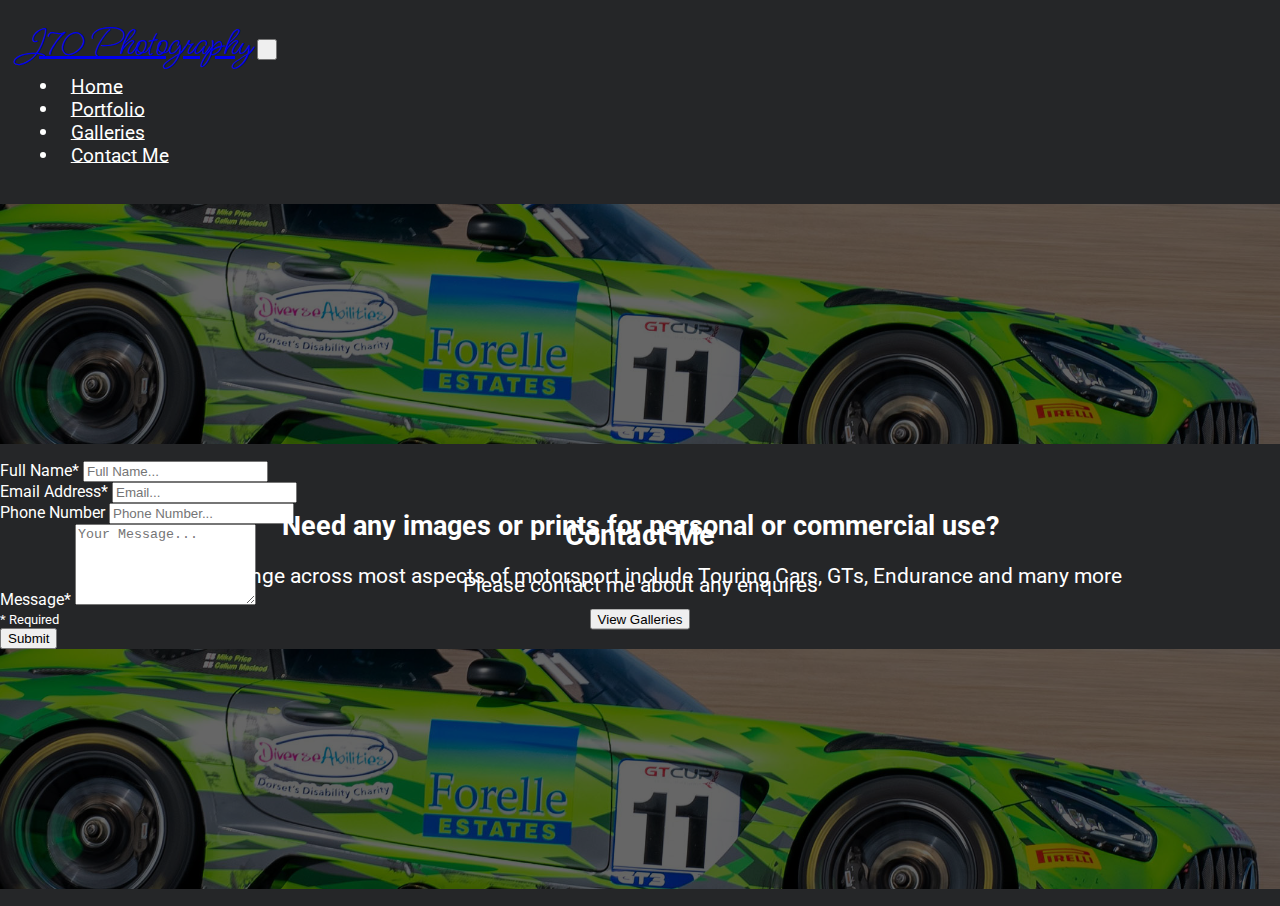
<file: contact.html>
<!DOCTYPE html>
<html lang="en">
  <head>
    <meta charset="UTF-8" />
    <meta http-equiv="X-UA-Compatible" content="IE=edge" />
    <meta name="viewport" content="width=device-width, initial-scale=1.0" />
    <link
      rel="stylesheet"
      href="https://cdn.jsdelivr.net/npm/bootstrap@4.6.2/dist/css/bootstrap.min.css"
      integrity="sha384-xOolHFLEh07PJGoPkLv1IbcEPTNtaed2xpHsD9ESMhqIYd0nLMwNLD69Npy4HI+N"
      crossorigin="anonymous"
    />
    <link rel="stylesheet" href="CSS/main.css" />
    <title>J70 Photography</title>
  </head>
  <body>
    <nav
      id="mainNavbar"
      class="navbar navbar-dark navbar-expand-md py-0 fixed-top"
    >
      <a href="index.html" class="navbar-brand pl-md-2">J70 Photography</a>
      <button
        class="navbar-toggler"
        data-toggle="collapse"
        data-target="#navLinks"
        aria-label="Toggle navigation"
      >
        <span class="navbar-toggler-icon"></span>
      </button>
      <div class="collapse navbar-collapse justify-content-end" id="navLinks">
        <ul class="navbar-nav">
          <li class="nav-item">
            <a href="index.html" class="nav-link">Home</a>
          </li>
          <li class="nav-item">
            <a href="portfolio.html" class="nav-link">Portfolio</a>
          </li>
          <li class="nav-item">
            <a href="galleries.html" class="nav-link">Galleries</a>
          </li>
          <li class="nav-item">
            <a href="contact.html" class="nav-link">Contact Me</a>
          </li>
        </ul>
      </div>
    </nav>

    <section class="container-fluid">
      <div class="row align-items-center">
        <div class="col pageHeader">
          <img src="Assets/images/portfolio.jpg" alt="" class="coverimg" />
          <div class="CoverText">
            <h1 class="text-center">Contact Me</h1>
            <p>Please contact me about any enquires</p>
          </div>
        </div>
      </div>

      <div class="row align-items-center justify-content-around">
        <div class="col col-md-10 col-lg-7">
          <form
            id="contactForm"
            class=""
            action="https://docs.google.com/forms/u/0/d/e/1FAIpQLSdShQYmDz_llfX92VM_AQYoburA59EPyCGCSLHC9TMtBaVQYg/formResponse"
            method="post"
            target="hidden_iframe"
            onsubmit="submitted=true;"
          >
            <div class="form-group">
              <label for="Name">Full Name*</label>
              <input
                type="text"
                class="form-control"
                id="Name"
                name="entry.1210179882"
                placeholder="Full Name..."
                required
              />
            </div>
            <div class="form-group">
              <label for="Email">Email Address*</label>
              <input
                type="email"
                class="form-control"
                id="Email"
                name="entry.842429413"
                placeholder="Email..."
                required
              />
            </div>
            <div class="form-group">
              <label for="Phone">Phone Number</label>
              <input
                type="text"
                class="form-control"
                id="Phone"
                name="entry.1324708579"
                placeholder="Phone Number..."
              />
            </div>
            <div class="form-group">
              <label for="Message">Message*</label>
              <textarea
                class="form-control"
                id="Message"
                name="entry.530799893"
                rows="5"
                placeholder="Your Message..."
                required
              ></textarea>
            </div>
            <div class="form-group"><small>* Required</small></div>

            <button type="submit" class="btn btn-primary">Submit</button>
          </form>
        </div>
      </div>

      <div class="row align-items-center">
        <div class="col pageHeader">
          <img
            src="Assets/images/portfolio.jpg"
            alt=""
            class="coverimg"
            id="contactGalleryBanner"
          />
          <div class="CoverText">
            <h2>Need any images or prints for personal or commercial use?</h2>
            <p>
              Images range across most aspects of motorsport include Touring
              Cars, GTs, Endurance and many more
            </p>
            <button>View Galleries</button>
          </div>
        </div>
      </div>
    </section>

    <script
      src="https://cdn.jsdelivr.net/npm/jquery@3.5.1/dist/jquery.slim.min.js"
      integrity="sha384-DfXdz2htPH0lsSSs5nCTpuj/zy4C+OGpamoFVy38MVBnE+IbbVYUew+OrCXaRkfj"
      crossorigin="anonymous"
    ></script>
    <script
      src="https://cdn.jsdelivr.net/npm/bootstrap@4.6.2/dist/js/bootstrap.bundle.min.js"
      integrity="sha384-Fy6S3B9q64WdZWQUiU+q4/2Lc9npb8tCaSX9FK7E8HnRr0Jz8D6OP9dO5Vg3Q9ct"
      crossorigin="anonymous"
    ></script>
  </body>
</html>
</file>
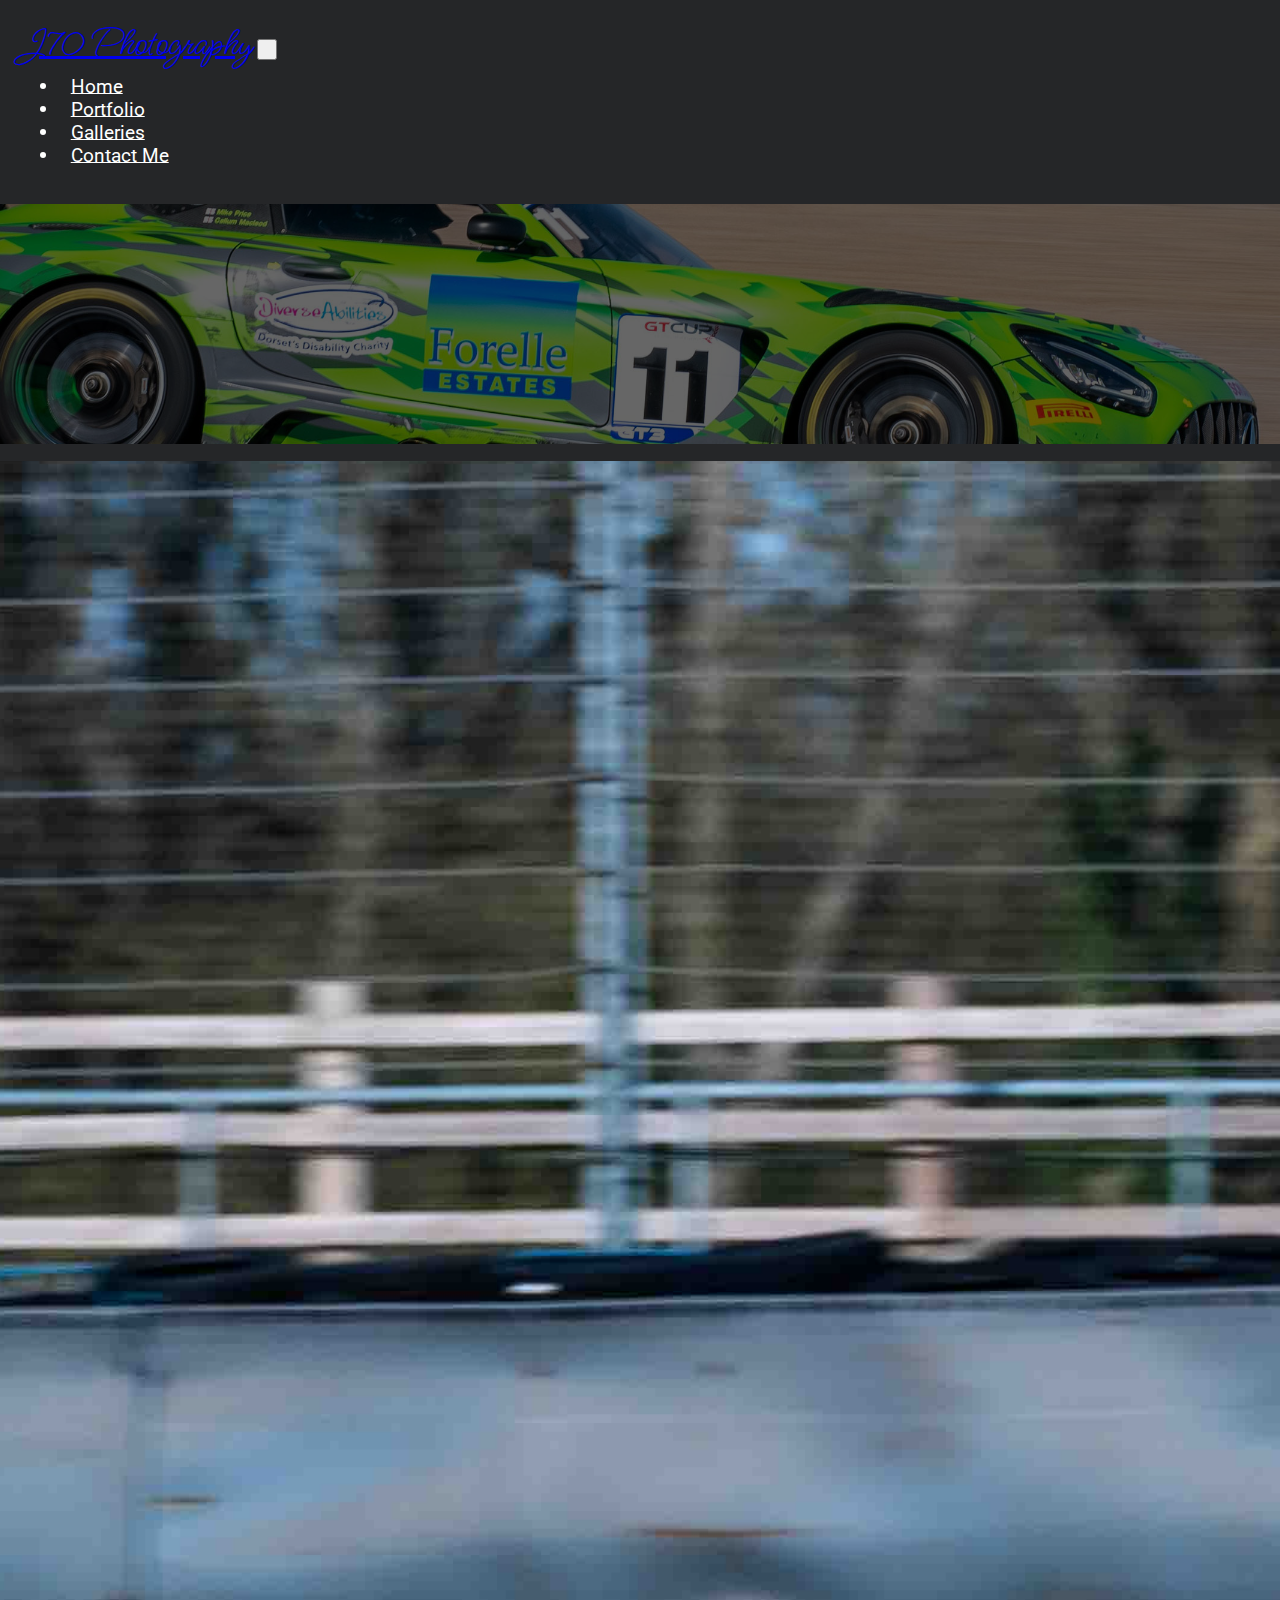
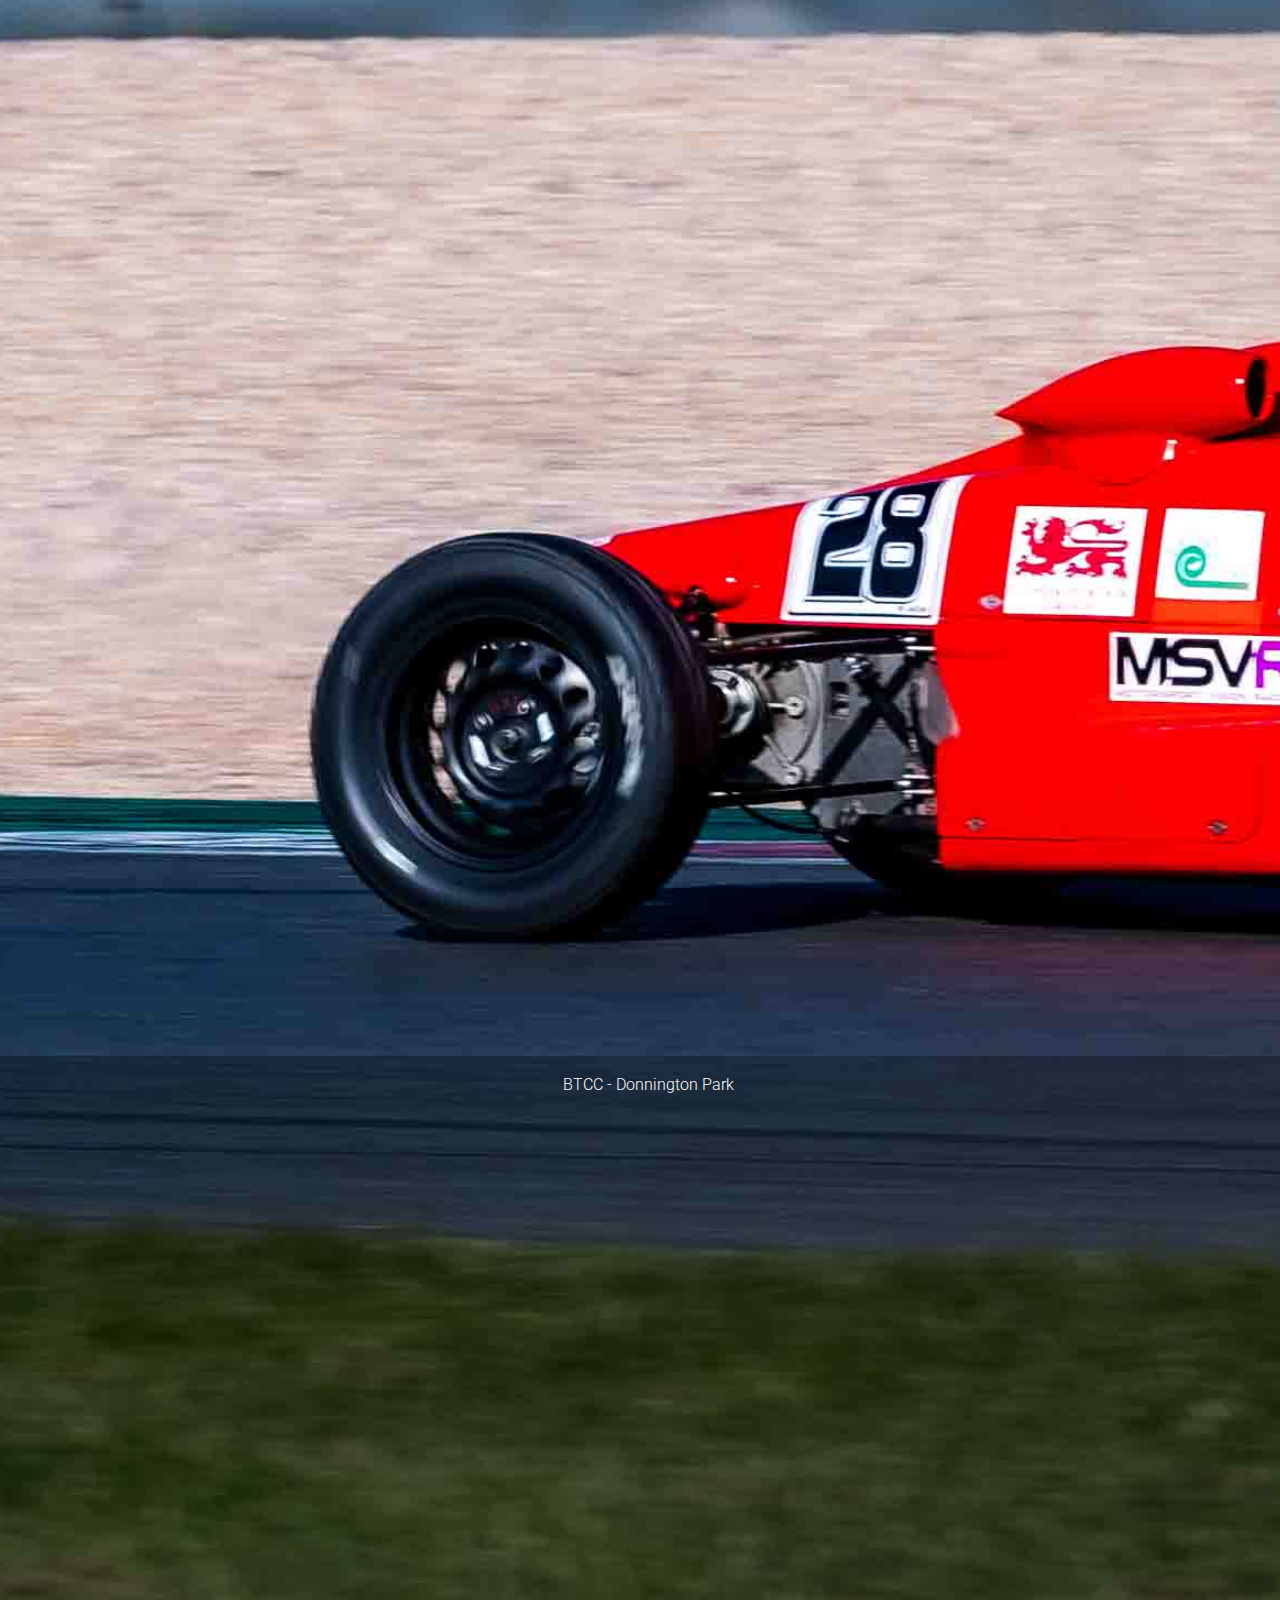
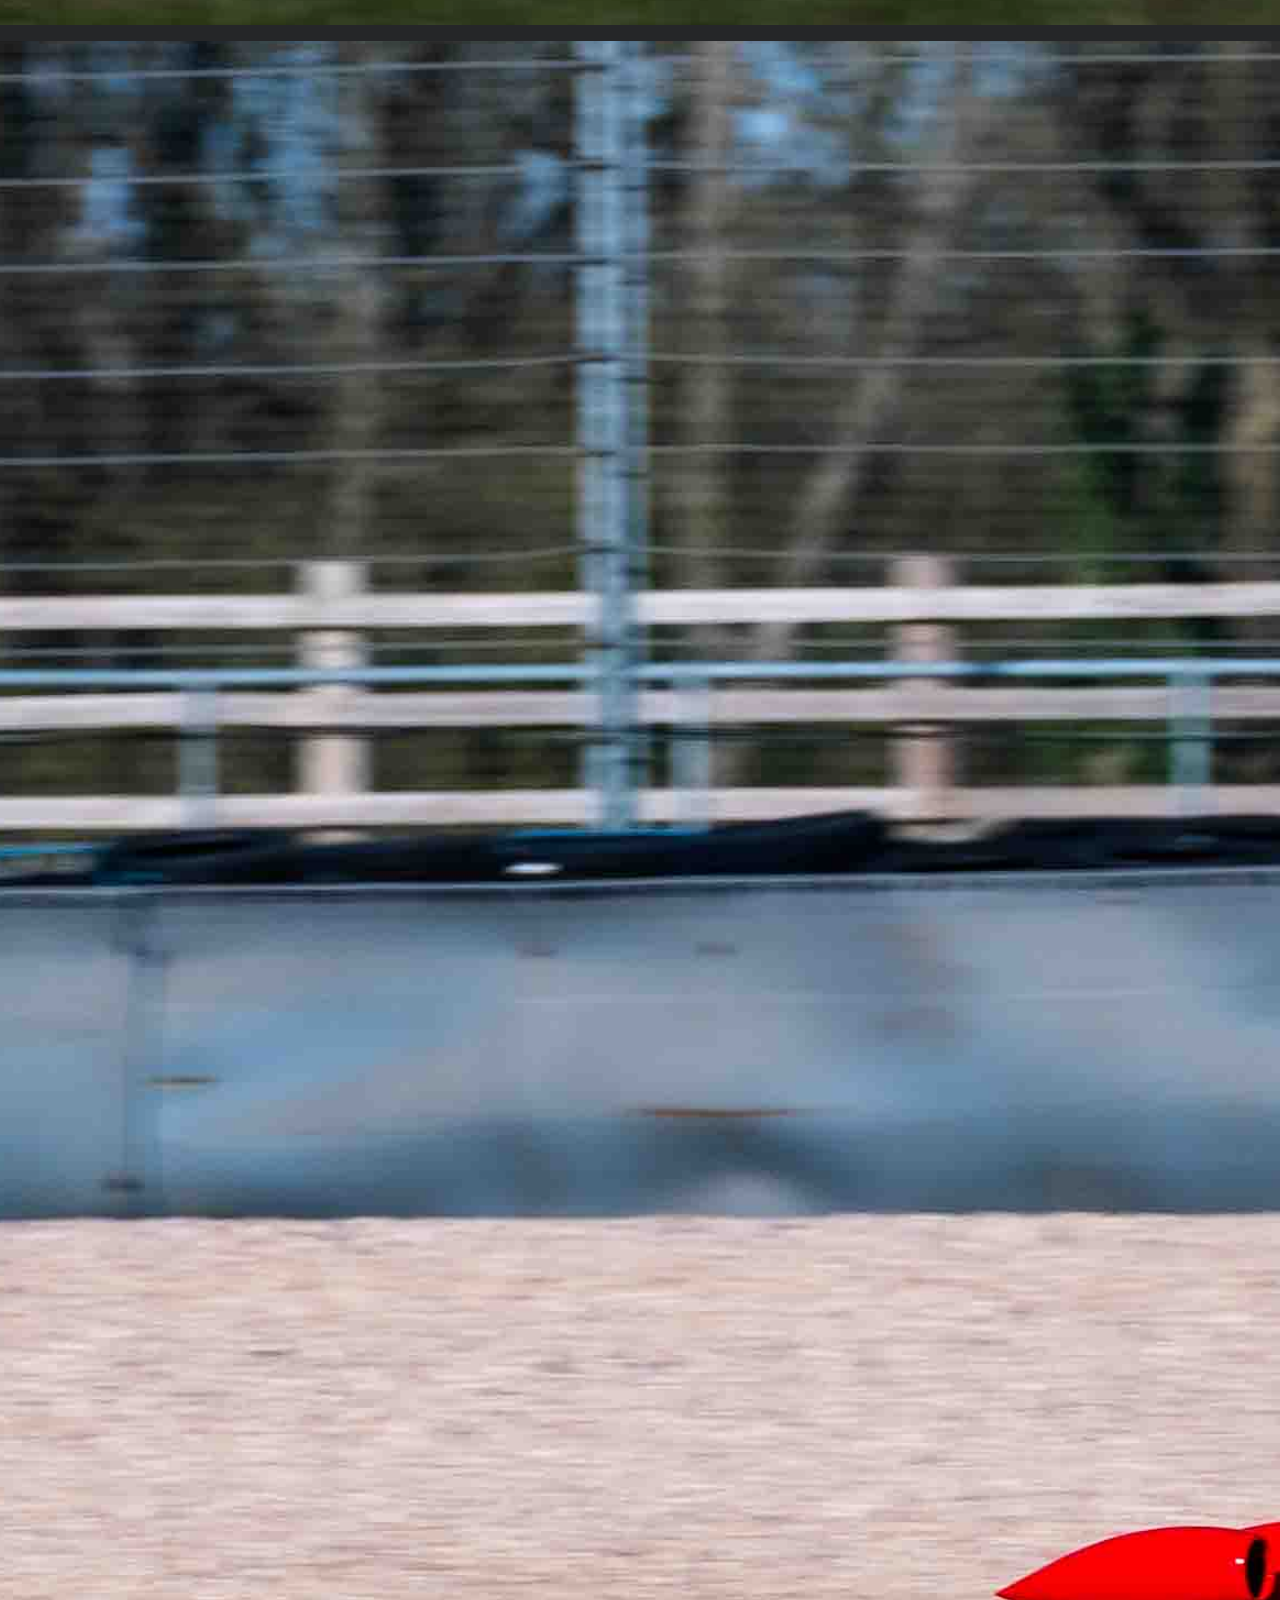
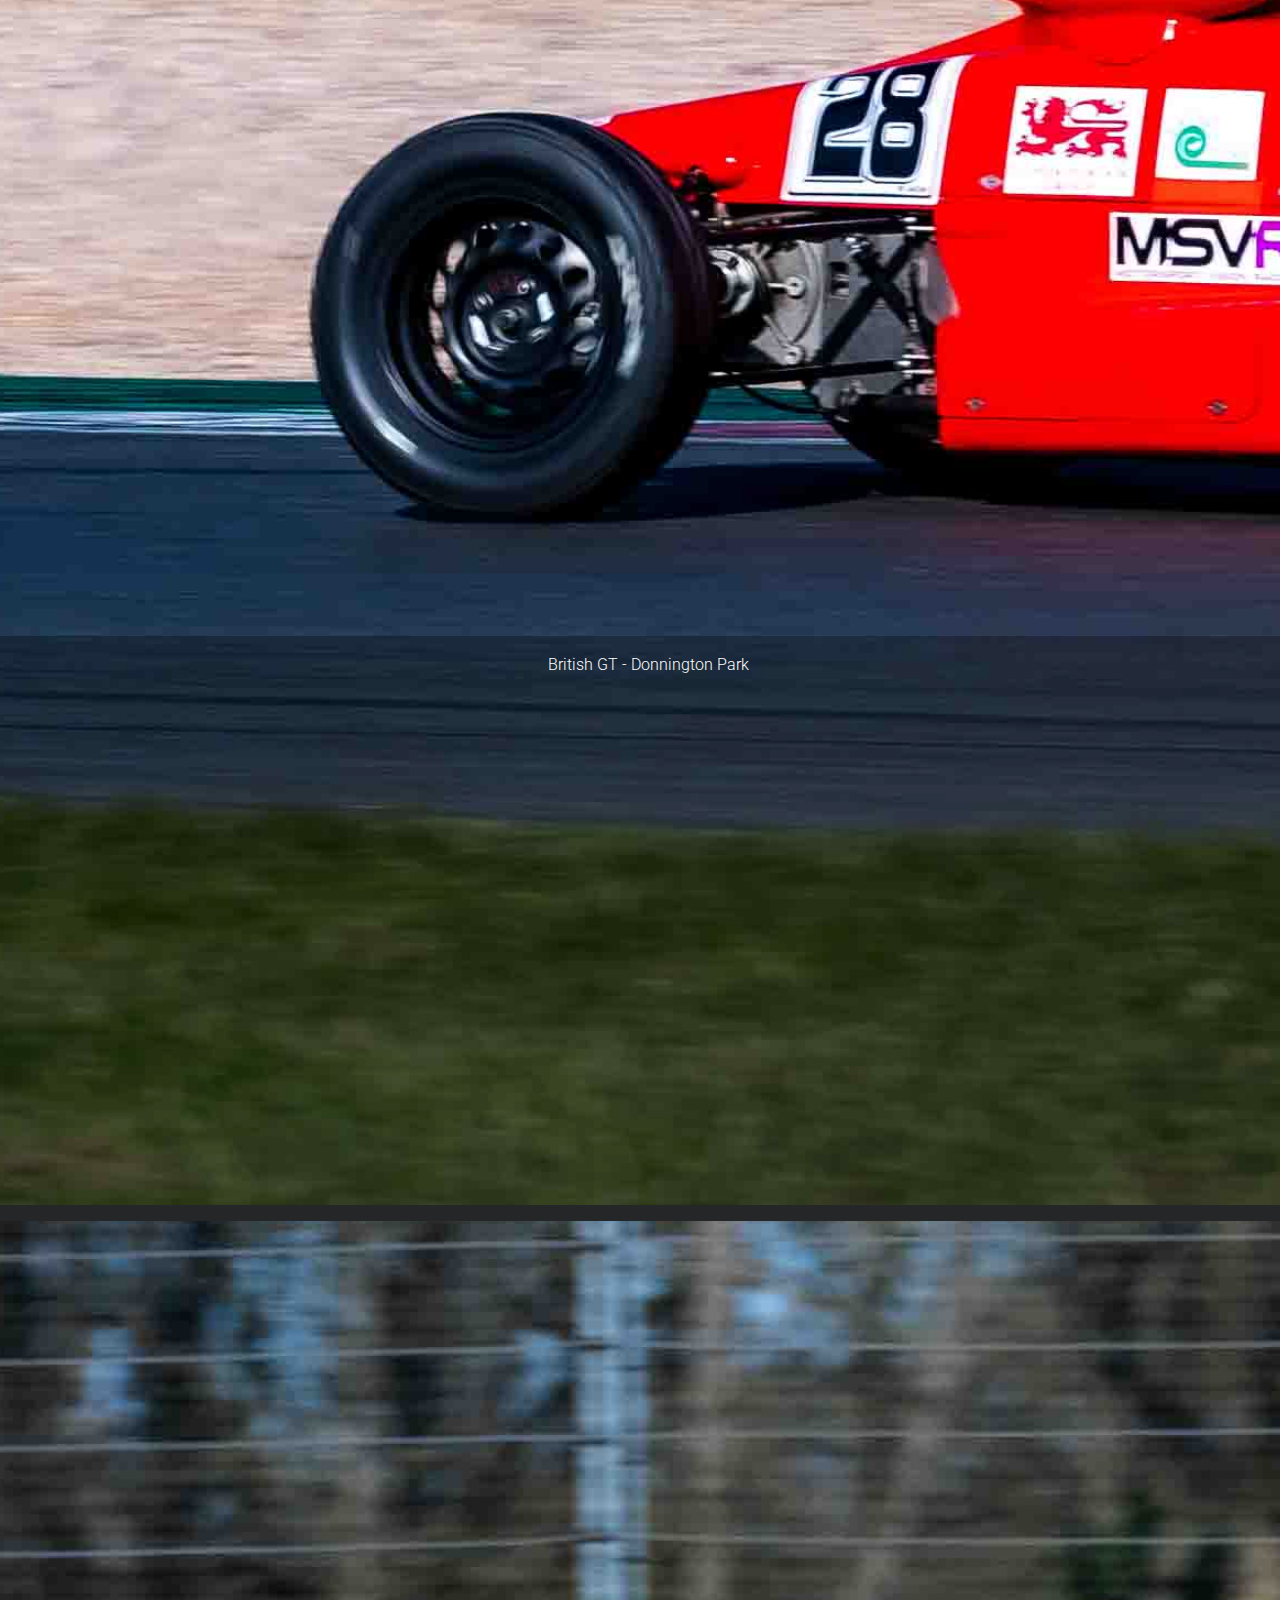
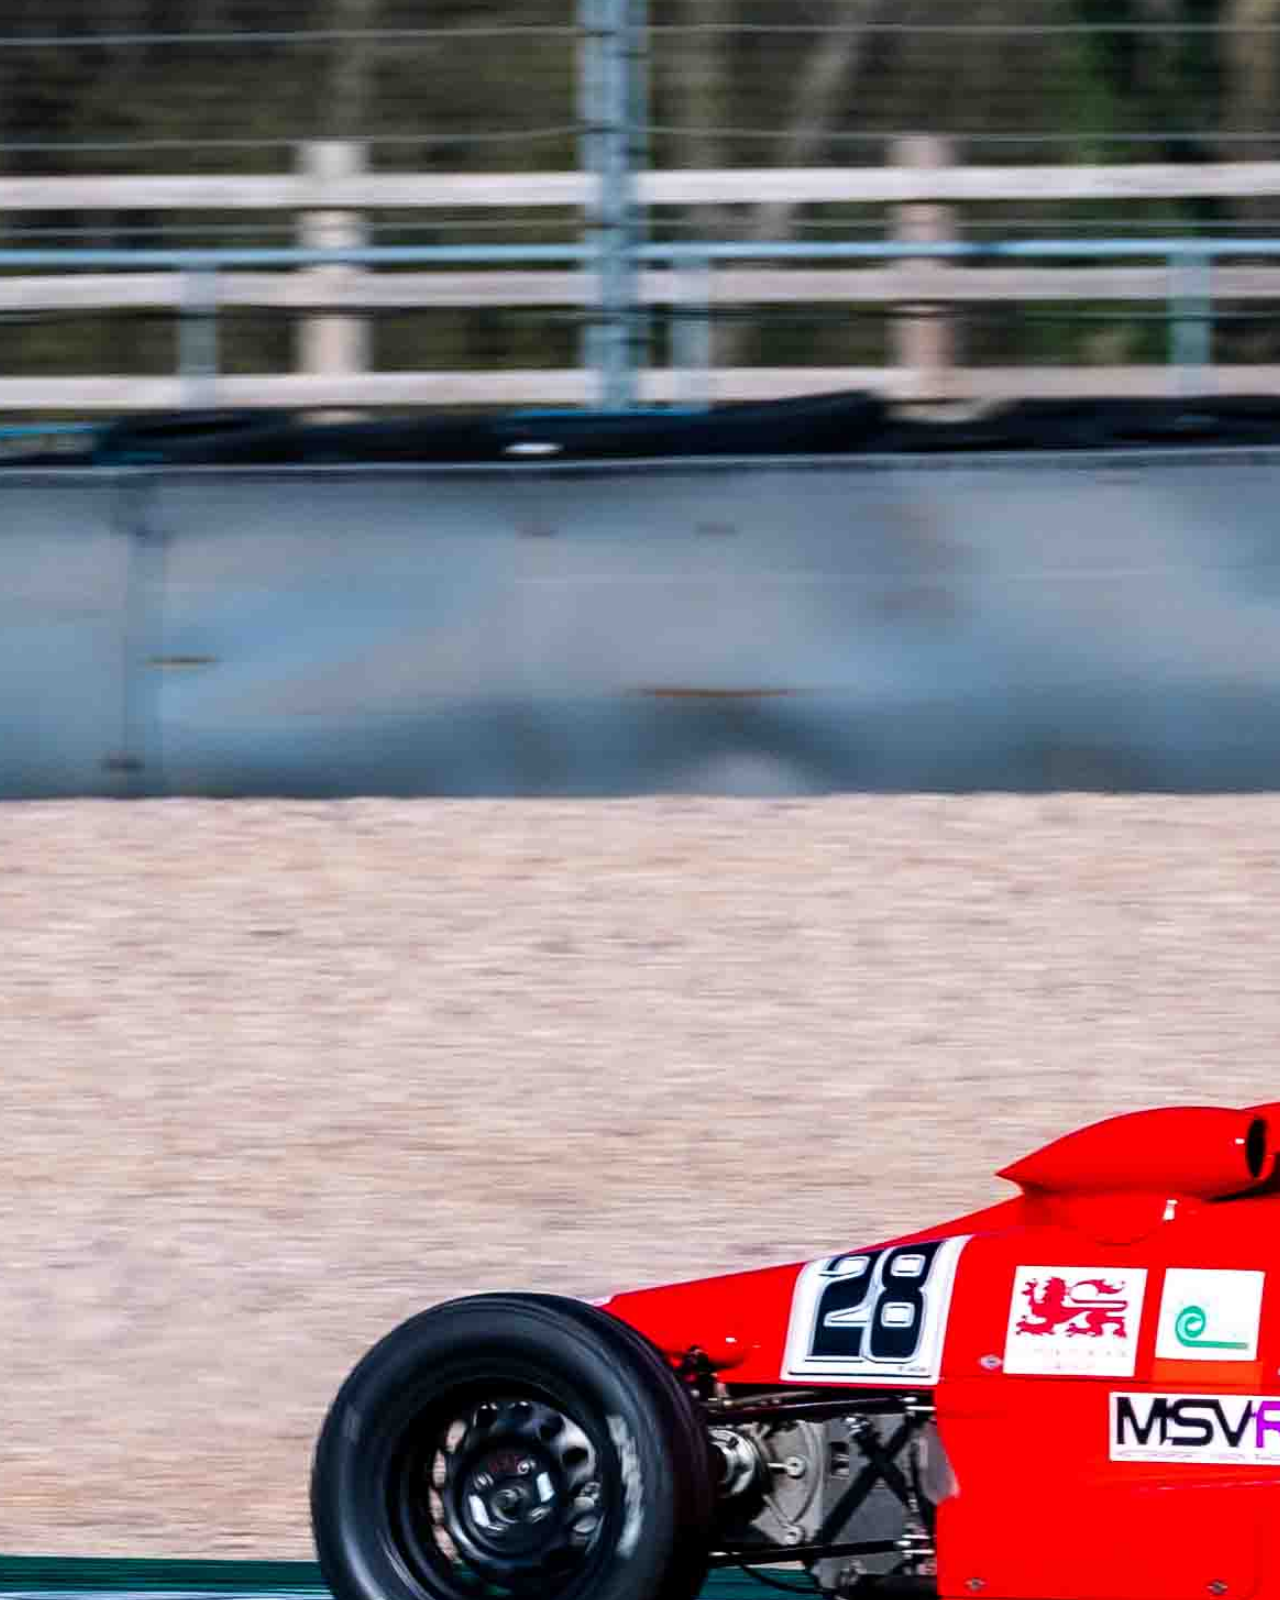
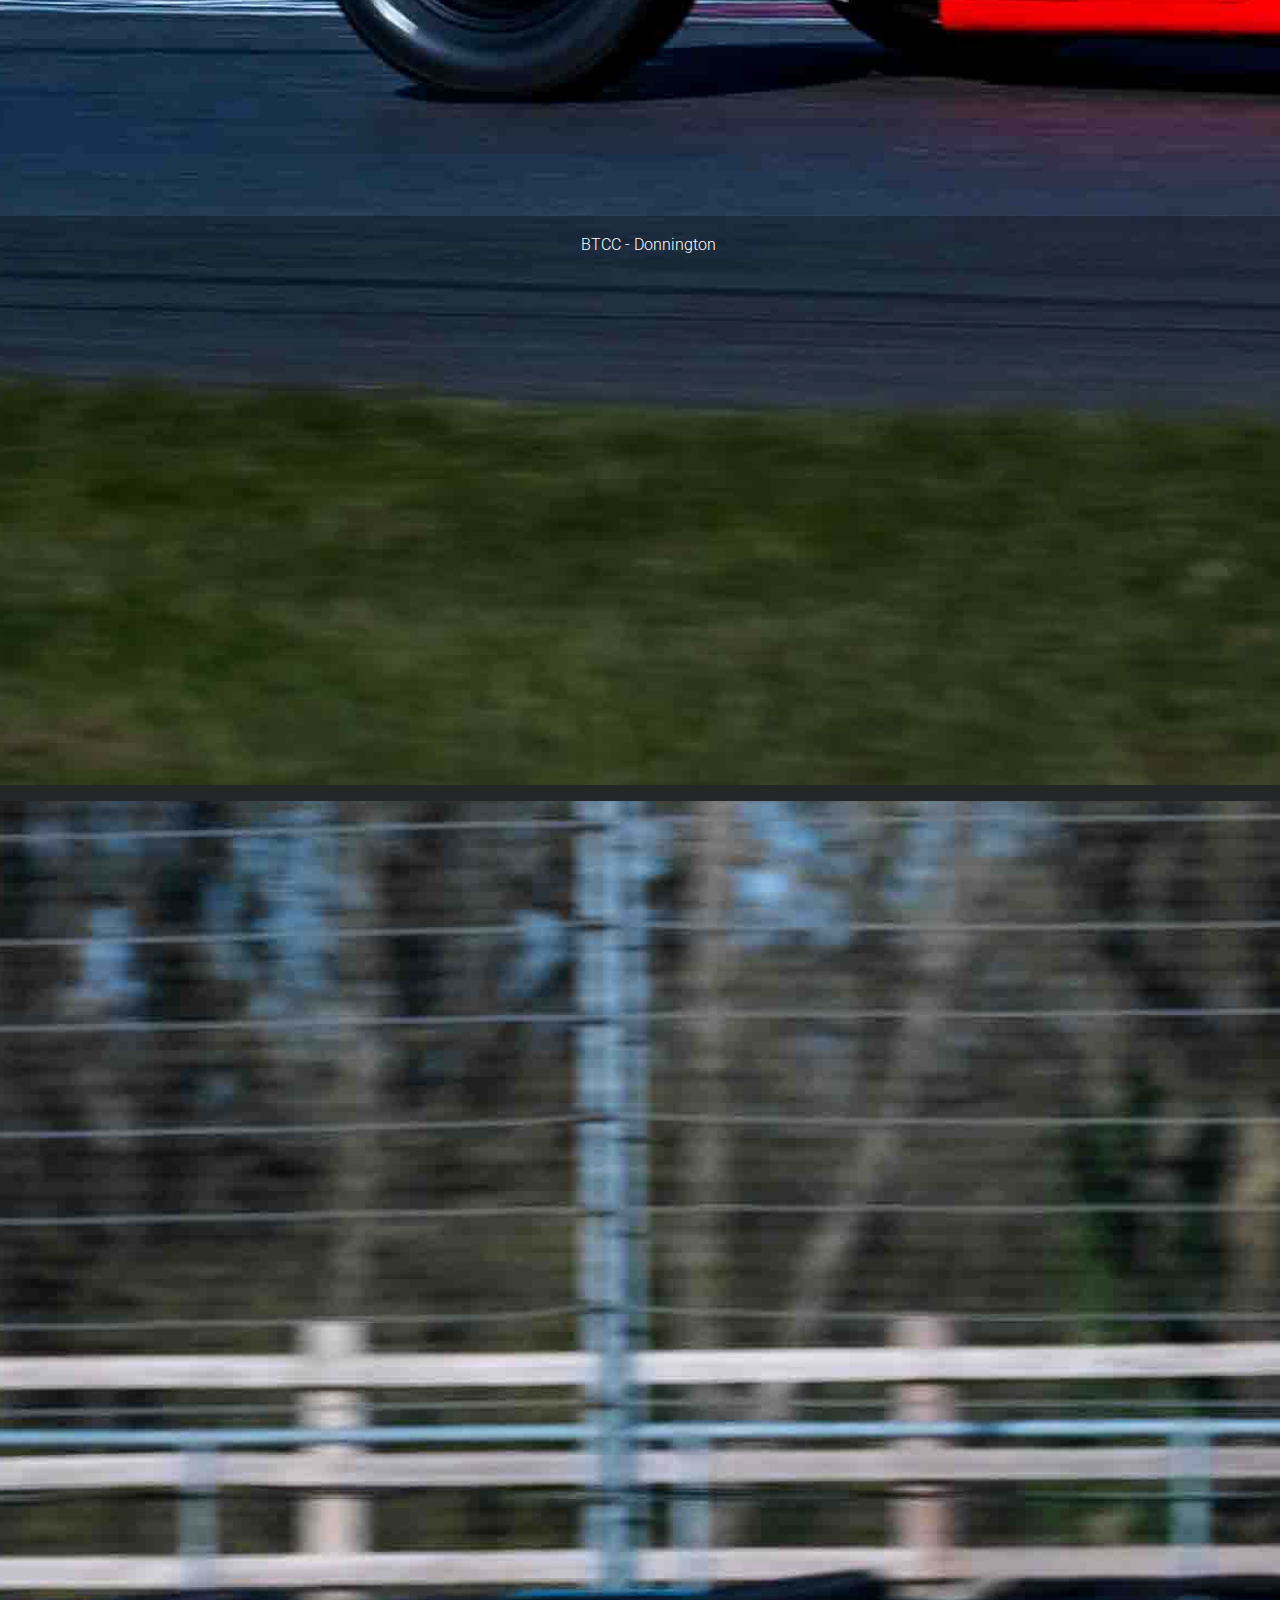
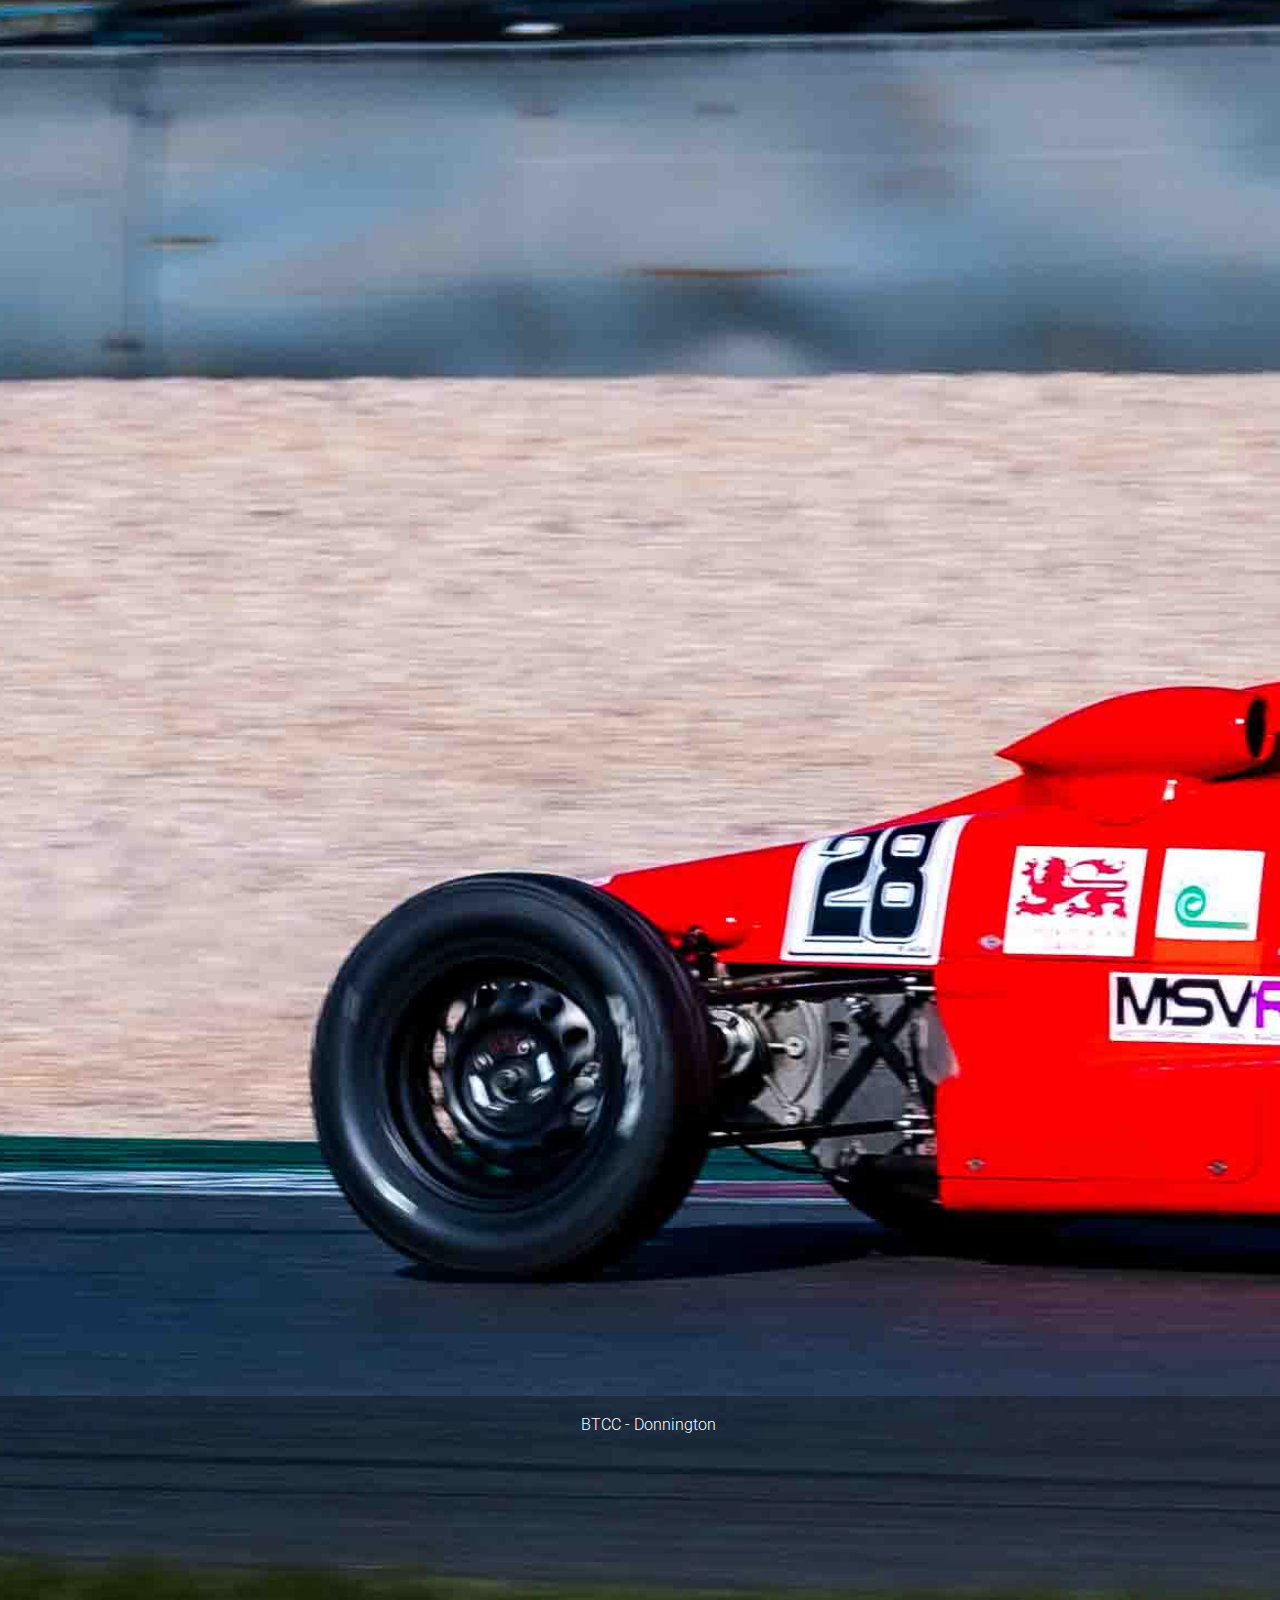
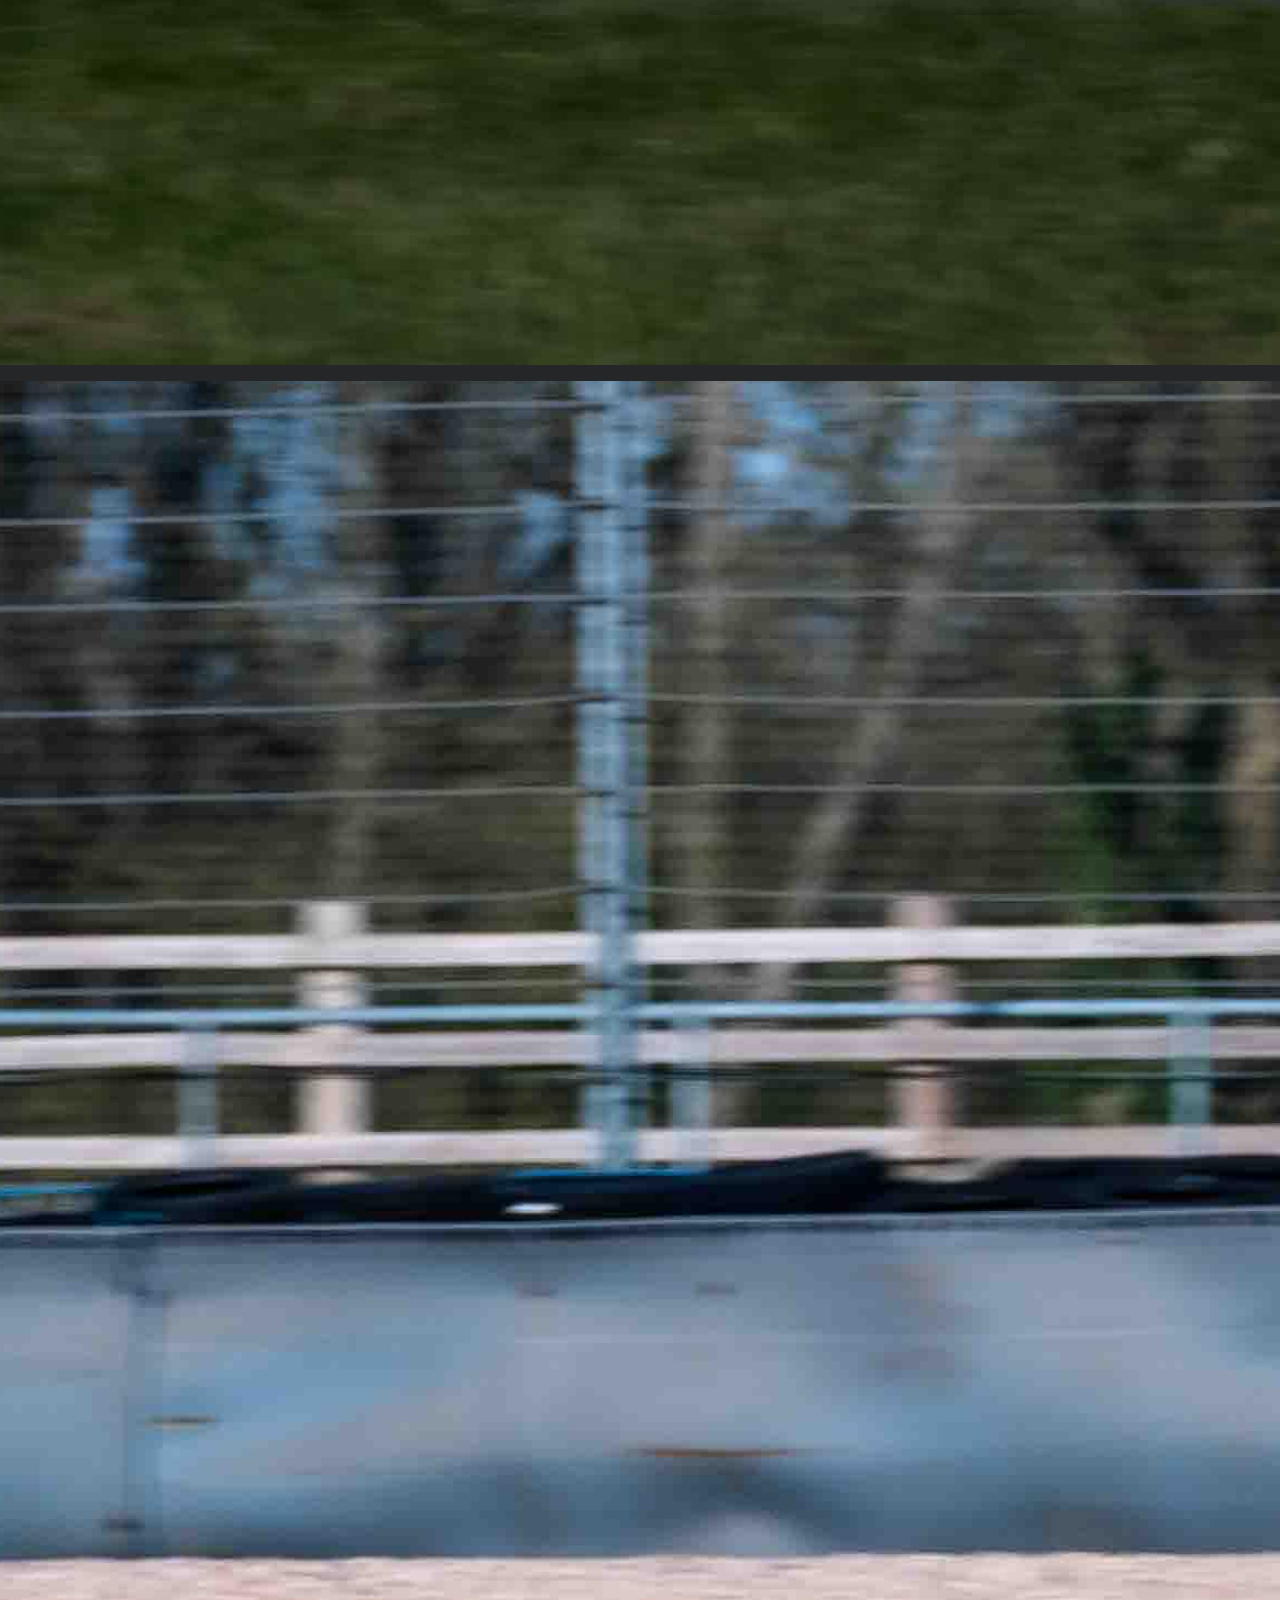
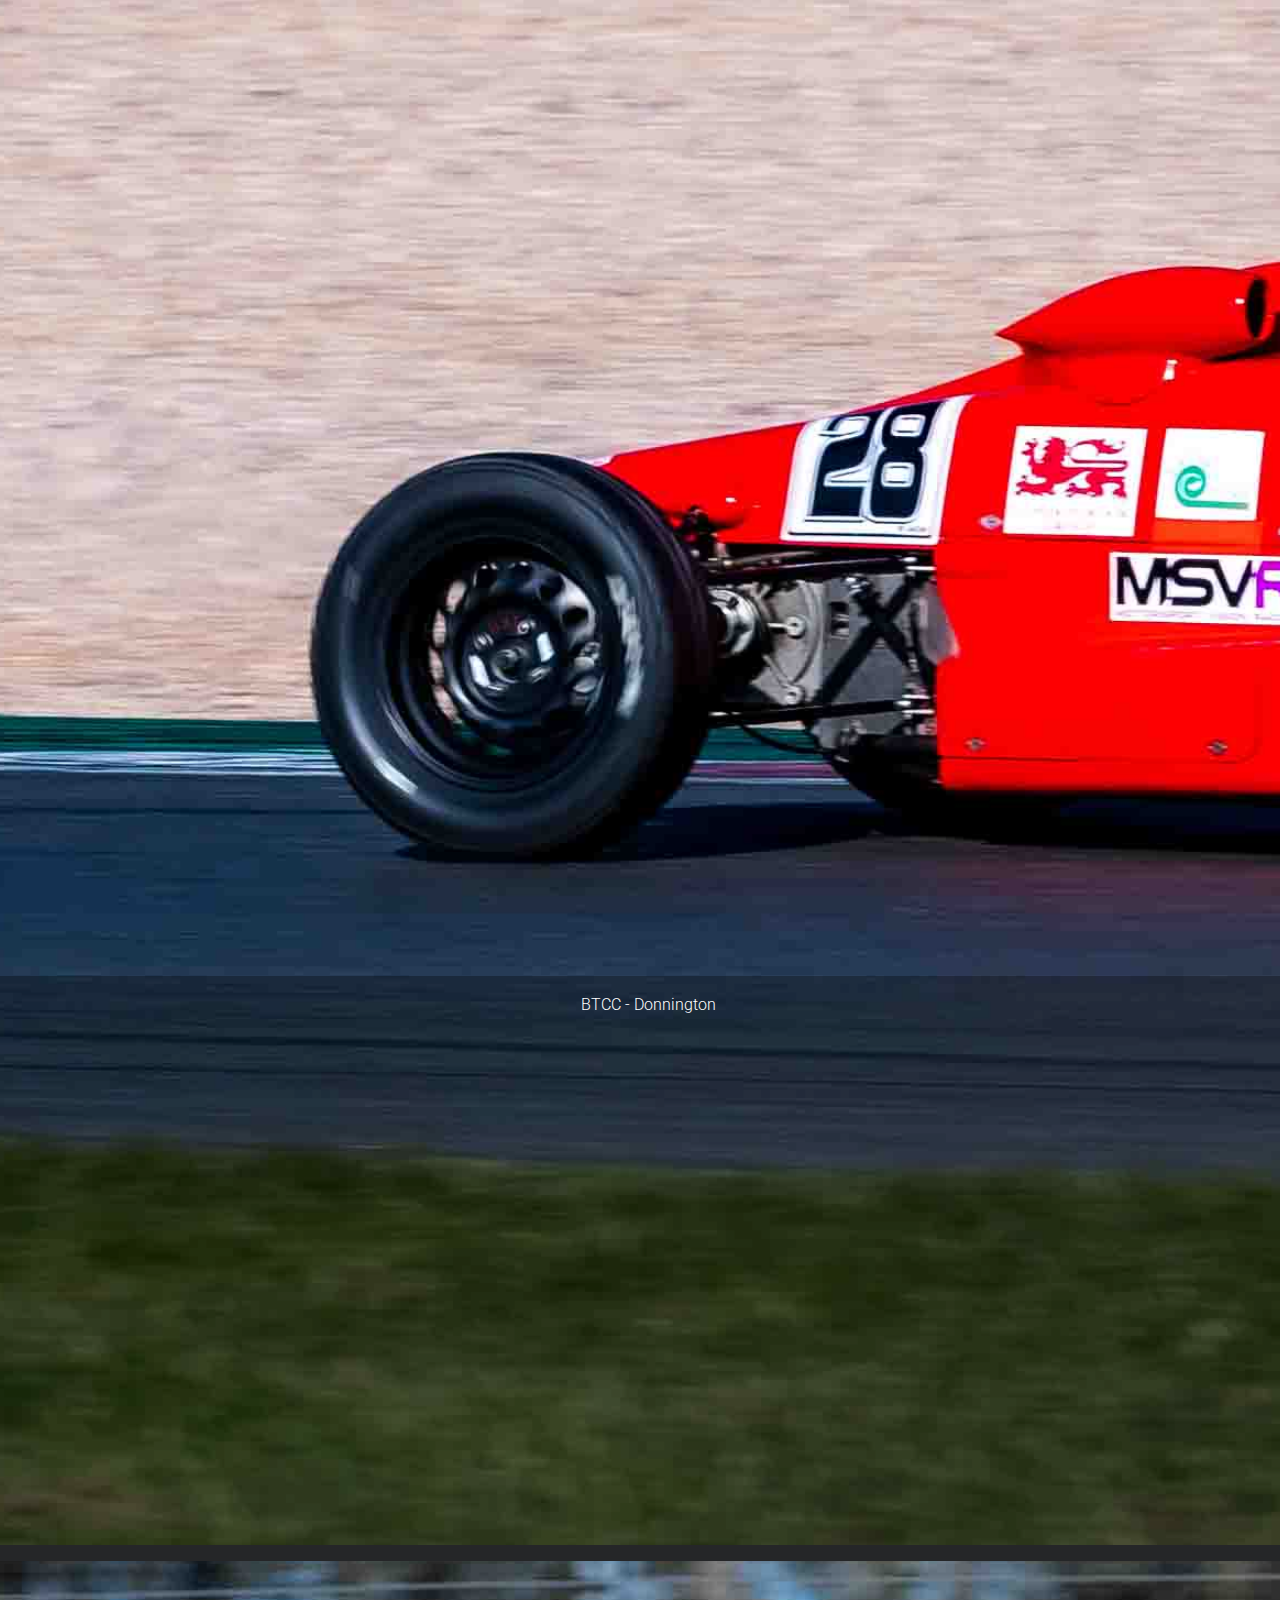
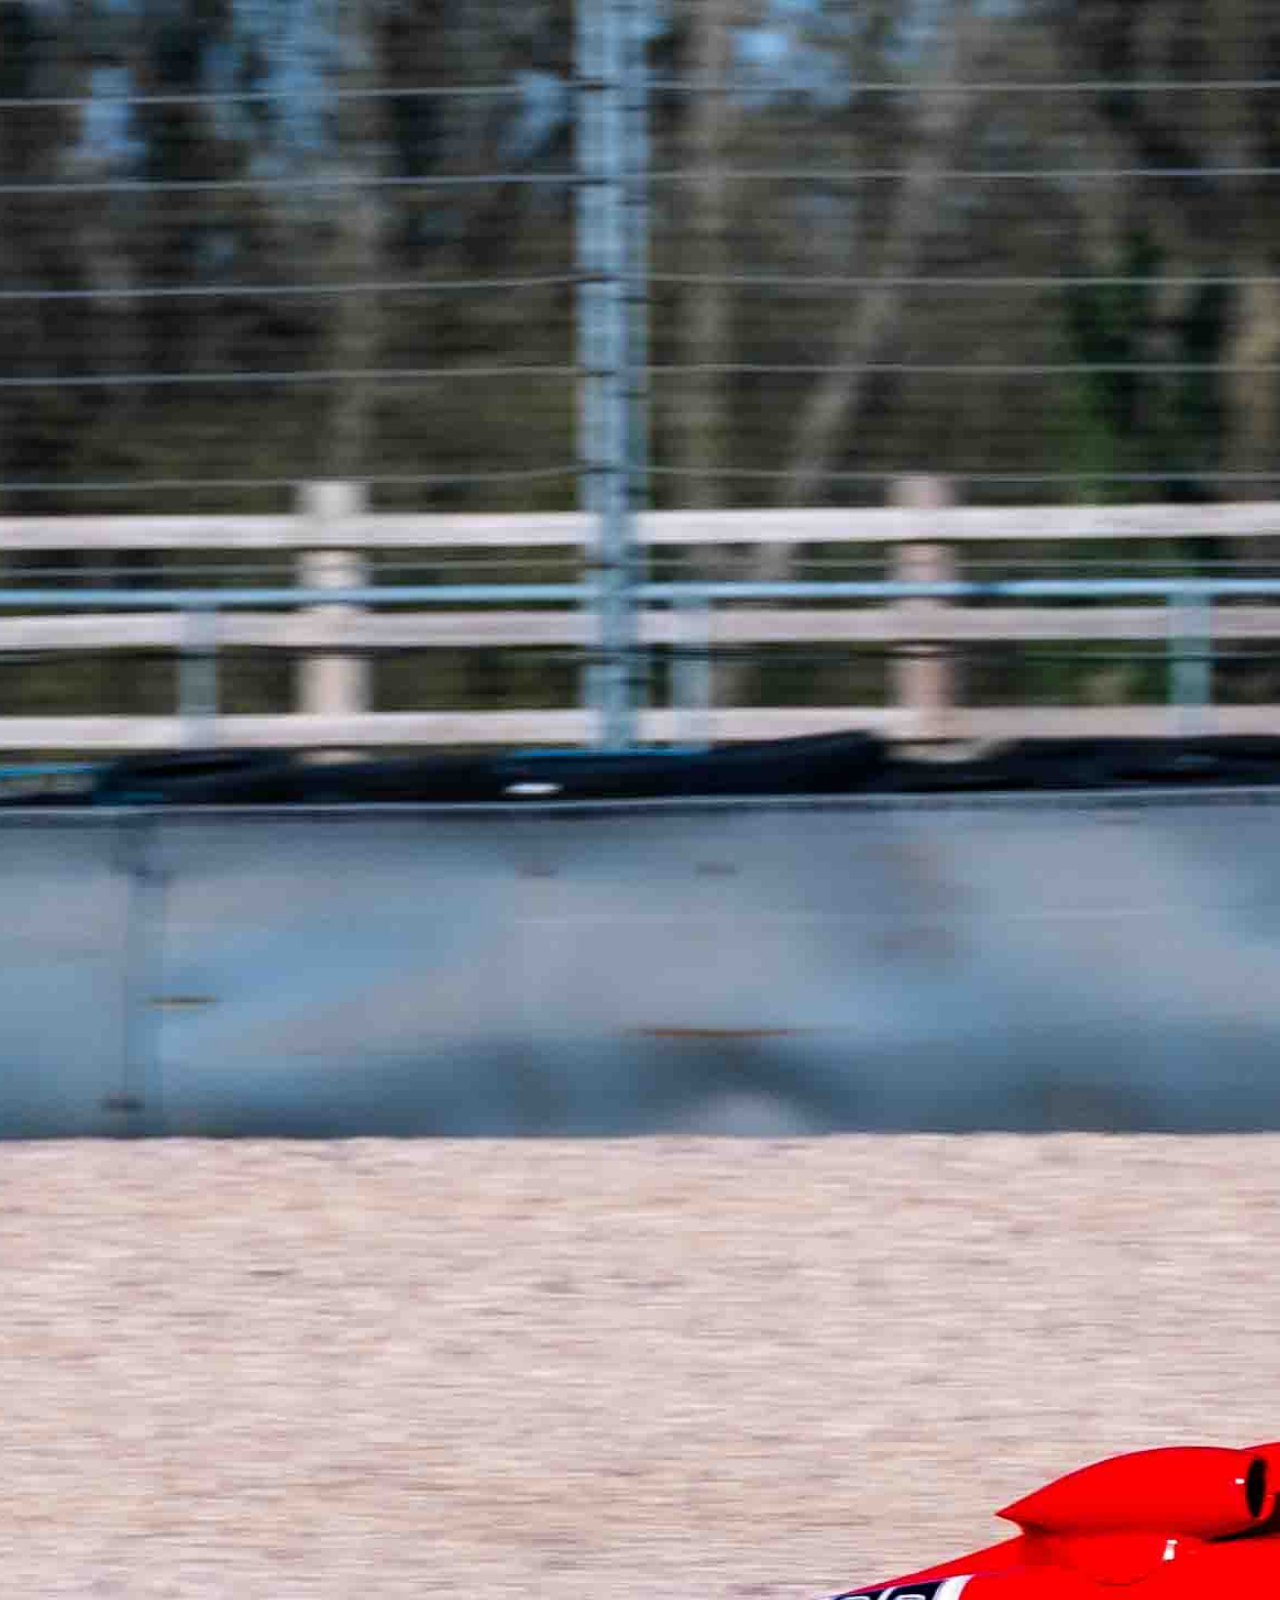
<file: galleries.html>
<!DOCTYPE html>
<html lang="en">
  <head>
    <meta charset="UTF-8" />
    <meta http-equiv="X-UA-Compatible" content="IE=edge" />
    <meta name="viewport" content="width=device-width, initial-scale=1.0" />
    <link
      rel="stylesheet"
      href="https://cdn.jsdelivr.net/npm/bootstrap@4.6.2/dist/css/bootstrap.min.css"
      integrity="sha384-xOolHFLEh07PJGoPkLv1IbcEPTNtaed2xpHsD9ESMhqIYd0nLMwNLD69Npy4HI+N"
      crossorigin="anonymous"
    />
    <link rel="stylesheet" href="CSS/main.css" />
    <title>J70 Photography</title>
  </head>
  <body>
    <nav
      id="mainNavbar"
      class="navbar navbar-dark navbar-expand-md py-0 fixed-top"
    >
      <a href="index.html" class="navbar-brand pl-md-2">J70 Photography</a>
      <button
        class="navbar-toggler"
        data-toggle="collapse"
        data-target="#navLinks"
        aria-label="Toggle navigation"
      >
        <span class="navbar-toggler-icon"></span>
      </button>
      <div class="collapse navbar-collapse justify-content-end" id="navLinks">
        <ul class="navbar-nav">
          <li class="nav-item">
            <a href="index.html" class="nav-link">Home</a>
          </li>
          <li class="nav-item">
            <a href="portfolio.html" class="nav-link">Portfolio</a>
          </li>
          <li class="nav-item">
            <a href="galleries.html" class="nav-link">Galleries</a>
          </li>
          <li class="nav-item">
            <a href="" class="nav-link">Contact Me</a>
          </li>
        </ul>
      </div>
    </nav>

    <section class="container-fluid">
      <div class="row align-items-center">
        <div class="col pageHeader">
          <img src="Assets/images/portfolio.jpg" alt="" class="coverimg" />
          <div class="CoverText">
            <h1 class="text-center">Image Galleries</h1>
            <p>
              Please contact me for commercial or personal licenses and prints
            </p>
          </div>
        </div>
      </div>
      <div class="row align-items-center galleries">
        <div class="col-12 col-sm-6 col-md-4 col-lg-3">
          <a href=""
            ><div class="galleryCard">
              <img
                src="Assets/images/portfolioImg/DonGtCup-7.jpg"
                alt=""
                class="img-fluid"
              />
              <div class="galleryCardText">
                <h1>BTCC - Donnington Park</h1>
                <button>View Images</button>
              </div>
            </div>
          </a>
        </div>
        <div class="col-12 col-sm-6 col-md-4 col-lg-3">
          <a href=""
            ><div class="galleryCard">
              <img
                src="Assets/images/portfolioImg/DonGtCup-7.jpg"
                alt=""
                class="img-fluid"
              />
              <div class="galleryCardText">
                <h1>British GT - Donnington Park</h1>

                <button>View Images</button>
              </div>
            </div>
          </a>
        </div>
        <div class="col-12 col-sm-6 col-md-4 col-lg-3">
          <a href=""
            ><div class="galleryCard">
              <img
                src="Assets/images/portfolioImg/DonGtCup-7.jpg"
                alt=""
                class="img-fluid"
              />
              <div class="galleryCardText">
                <h1>BTCC - Donnington</h1>
                <button>View Images</button>
              </div>
            </div>
          </a>
        </div>
        <div class="col-12 col-sm-6 col-md-4 col-lg-3">
          <a href=""
            ><div class="galleryCard">
              <img
                src="Assets/images/portfolioImg/DonGtCup-7.jpg"
                alt=""
                class="img-fluid"
              />
              <div class="galleryCardText">
                <h1>BTCC - Donnington</h1>
                <button>View Images</button>
              </div>
            </div>
          </a>
        </div>
        <div class="col-12 col-sm-6 col-md-4 col-lg-3">
          <a href=""
            ><div class="galleryCard">
              <img
                src="Assets/images/portfolioImg/DonGtCup-7.jpg"
                alt=""
                class="img-fluid"
              />
              <div class="galleryCardText">
                <h1>BTCC - Donnington</h1>
                <button>View Images</button>
              </div>
            </div>
          </a>
        </div>
        <div class="col-12 col-sm-6 col-md-4 col-lg-3">
          <a href=""
            ><div class="galleryCard">
              <img
                src="Assets/images/portfolioImg/DonGtCup-7.jpg"
                alt=""
                class="img-fluid"
              />
              <div class="galleryCardText">
                <h1>BTCC - Donnington</h1>
                <button>View Images</button>
              </div>
            </div>
          </a>
        </div>
      </div>
    </section>
    <script
      src="https://cdn.jsdelivr.net/npm/jquery@3.5.1/dist/jquery.slim.min.js"
      integrity="sha384-DfXdz2htPH0lsSSs5nCTpuj/zy4C+OGpamoFVy38MVBnE+IbbVYUew+OrCXaRkfj"
      crossorigin="anonymous"
    ></script>
    <script
      src="https://cdn.jsdelivr.net/npm/bootstrap@4.6.2/dist/js/bootstrap.bundle.min.js"
      integrity="sha384-Fy6S3B9q64WdZWQUiU+q4/2Lc9npb8tCaSX9FK7E8HnRr0Jz8D6OP9dO5Vg3Q9ct"
      crossorigin="anonymous"
    ></script>
  </body>
</html>
</file>
<file: CSS/main.css>
@import url("https://fonts.googleapis.com/css2?family=Roboto:ital,wght@0,100;0,300;0,400;0,500;0,700;0,900;1,300;1,400;1,500&display=swap");

@import url("https://fonts.googleapis.com/css2?family=Ms+Madi&display=swap");

body {
  font-family: "Roboto", sans-serif;
  color: #fff;
  background: #252628;
}

nav {
  font-size: 1.2em;
  background-color: #252628;
  padding: 1em;
}

.navbar-nav {
  margin-top: 0.2em;
}

#mainNavbar .nav-link {
  color: #fff;
  padding-bottom: 0.2em;
}

@media screen and (min-width: 768px) {
  #mainNavbar .nav-link {
    position: relative;
    top: 0;
    transition: top ease 0.3s;
    padding: 0.6em 0.6em 0.2em 0.6em;
  }
  #mainNavbar .nav-link:after {
    position: absolute;
    bottom: 0;
    left: 0;
    right: 0;
    margin: auto;
    width: 0%;
    content: ".";
    color: transparent;
    background: #fff;
    height: 1px;
  }
  #mainNavbar .nav-link:hover:after {
    width: 100%;
  }

  #mainNavbar .nav-link:hover {
    top: -3px;
  }

  #mainNavbar .nav-link:after {
    transition: all 0.5s;
  }
}
#mainNavbar .navbar-brand {
  font-family: "Ms Madi", cursive;
  font-size: 2.4rem;
}

body,
html {
  height: 100%;
  margin: 0;
}

#hero::before {
  content: "";
  top: 0;
  left: 0;
  width: 100%;
  height: 100%;
  position: absolute;
  background-image: url("../Assets/images/DonGtCup-937-Edit.jpg");
  background-position: center;
  background-repeat: no-repeat;
  background-size: cover;
  filter: brightness(0.4);
}
#hero {
  position: relative;
  height: 100%;
}

#hero img {
  object-fit: cover;
  min-height: 20em;
  filter: brightness(0.4);
}

#hero .content {
  position: absolute;
  bottom: 15px;
  left: 15px;
}

@media screen and (min-width: 768px) {
  #hero .content {
    bottom: 30px;
    left: 40px;
  }
}

.content h1 {
}

h2 {
  font-size: 1.7em;
}

span {
  padding-right: 0.3em;
}

.pageHeader {
  width: 100%;
  padding: 0px;
}

.coverimg {
  width: 100%;
  filter: brightness(0.4);
  min-height: 15em;
  object-fit: cover;
  margin-bottom: 0.8em;
}

.CoverText {
  position: absolute;
  top: 62%;
  left: 50%;
  transform: translate(-50%, -50%);
  width: 80%;
  text-align: center;
}

.CoverText h1 {
  font-size: 1.8em;
}

.CoverText p {
  font-size: 1.3em;
}

.grid img {
  width: 100%;
  margin-bottom: 0.8em;
}

.grid {
  width: 95%;
  margin: 0 auto;
  display: flex;
}

.grid-col {
  flex: 1;
  padding: 0 0.1em;
}

.galleryCard {
  position: relative;
  overflow: hidden;
  margin-bottom: 1em;
}

.galleryCard .galleryCardText {
  position: absolute;
  padding: 0.5em;
  bottom: -80%;
  width: 100%;
  height: 100%;
  background: rgba(0, 0, 0, 0.6);
  text-align: center;
  text-decoration: none;
  color: white;
  transition: all 0.5s;
}

@media screen and (min-width: 768px) {
  .galleryCard .galleryCardText {
    background: rgba(0, 0, 0, 0.3);
  }
}

.galleryCard img {
  scale: 1.1;
  transition: all 0.5s;
}

.galleryCard:hover img {
  transform: translateY(-10px);
}

.galleryCardText button {
  display: none;
  border: solid 2px #fff;
  background-color: transparent;
  color: #fff;
  padding: 0.3em 0.8em;
  transition: all 0.5s;
}
.galleryCardText button:hover {
  background-color: #fff;
  color: #000;
  padding: 0.3em 0.8em;
}

.galleryCard:hover .galleryCardText {
  bottom: 0%;
  background: linear-gradient(rgba(0, 0, 0, 0.1), rgba(0, 0, 0, 0.8));
  padding-top: 25%;
}

.galleryCard:hover button {
  display: block;
  margin: auto;
}

.galleryCardText h1 {
  font-weight: 300;
  font-size: 1.4em;
}

@media screen and (max-width: 1300px) {
  .galleryCardText h1 {
    font-size: 1em;
  }
}

@media screen and (max-width: 768px) {
  .galleryCardText h1 {
    font-size: 1.2em;
  }
}

@media screen and (max-width: 600px) {
  .galleryCardText h1 {
    font-size: 1em;
  }
}

@media screen and (max-width: 575.9px) {
  .galleryCardText h1 {
    font-size: 1.4em;
  }
}

@media (min-width: 370px) and (max-width: 400px) {
  .galleryCard .galleryCardText {
    position: absolute;
    bottom: -83%;
  }
}

@media (min-width: 400px) and (max-width: 575.9px) {
  .galleryCard .galleryCardText {
    position: absolute;
    bottom: -85%;
  }
}
</file>
